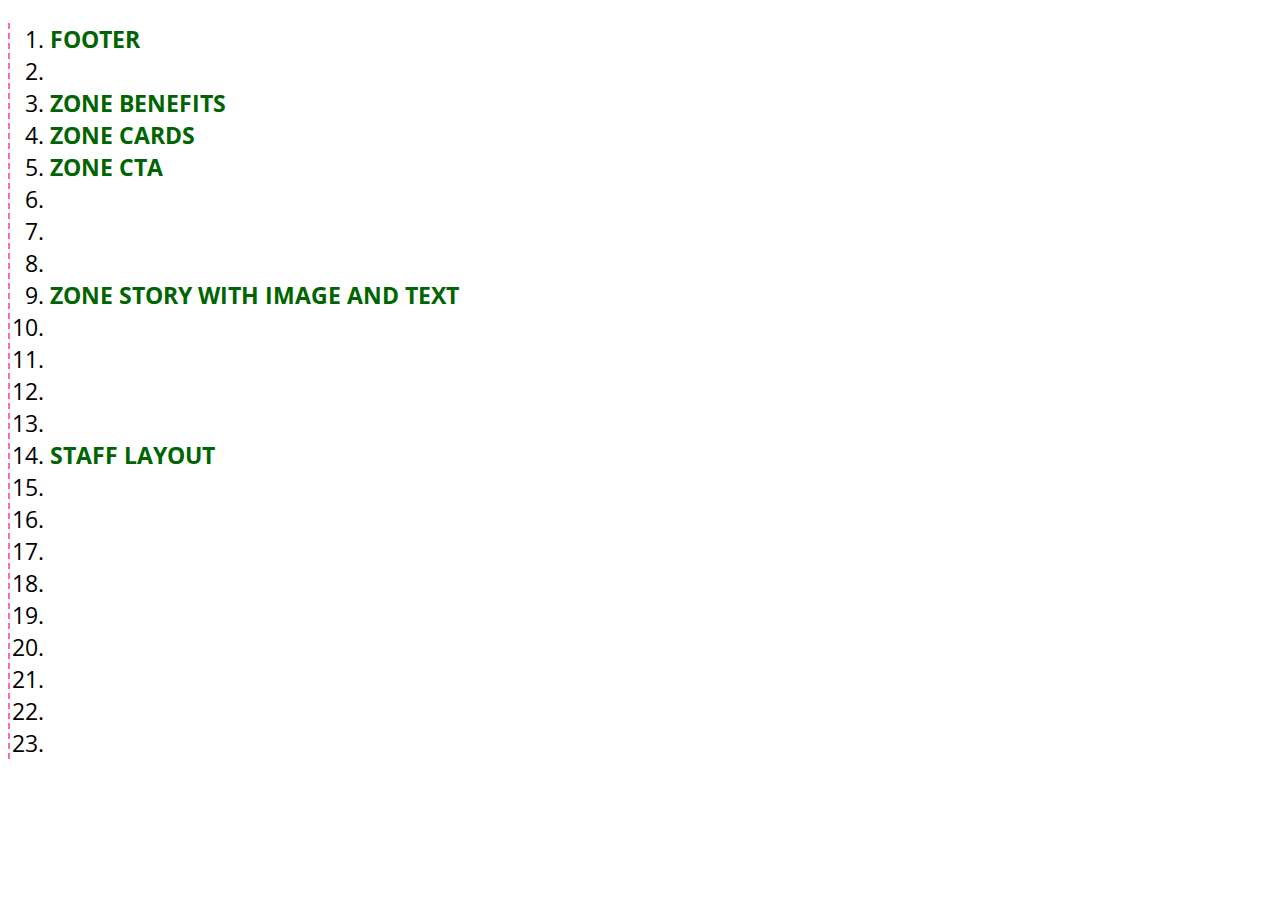
<file: index.html>
<!DOCTYPE html>
<html lang="en">
<head>
    <meta charset="UTF-8">
    <title>Design Challenges Index</title>
    <link href="https://fonts.googleapis.com/css2?family=Open+Sans+Condensed:wght@300&display=swap" rel="stylesheet">
    <link rel="stylesheet" href="index.css">

</head>
<body>
<ol class="list">
    <li><a href="footer/index.html">FOOTER</a></li>
    <li></li>
    <li><a href="zone-benefits/zonebenefits.html">ZONE BENEFITS</a></li>
    <li><a href="zone-cards/index.html">ZONE CARDS</a></li>
    <li><a href="zone-cta/zone.html">ZONE CTA</a></li>
    <li></li>
    <li></li>
    <li></li>
    <li><a href="zonestoryimagetext/index.html">ZONE STORY WITH IMAGE AND TEXT</a></li>
    <li></li>
    <li></li>
    <li></li>
    <li></li>
    <li><a href="staff-layout/index.html">STAFF LAYOUT</a></li>
    <li></li>
    <li></li>
    <li></li>
    <li></li>
    <li></li>
    <li></li>
    <li></li>
    <li></li>
    <li></li>
</ol>


</body>
</html>
</file>
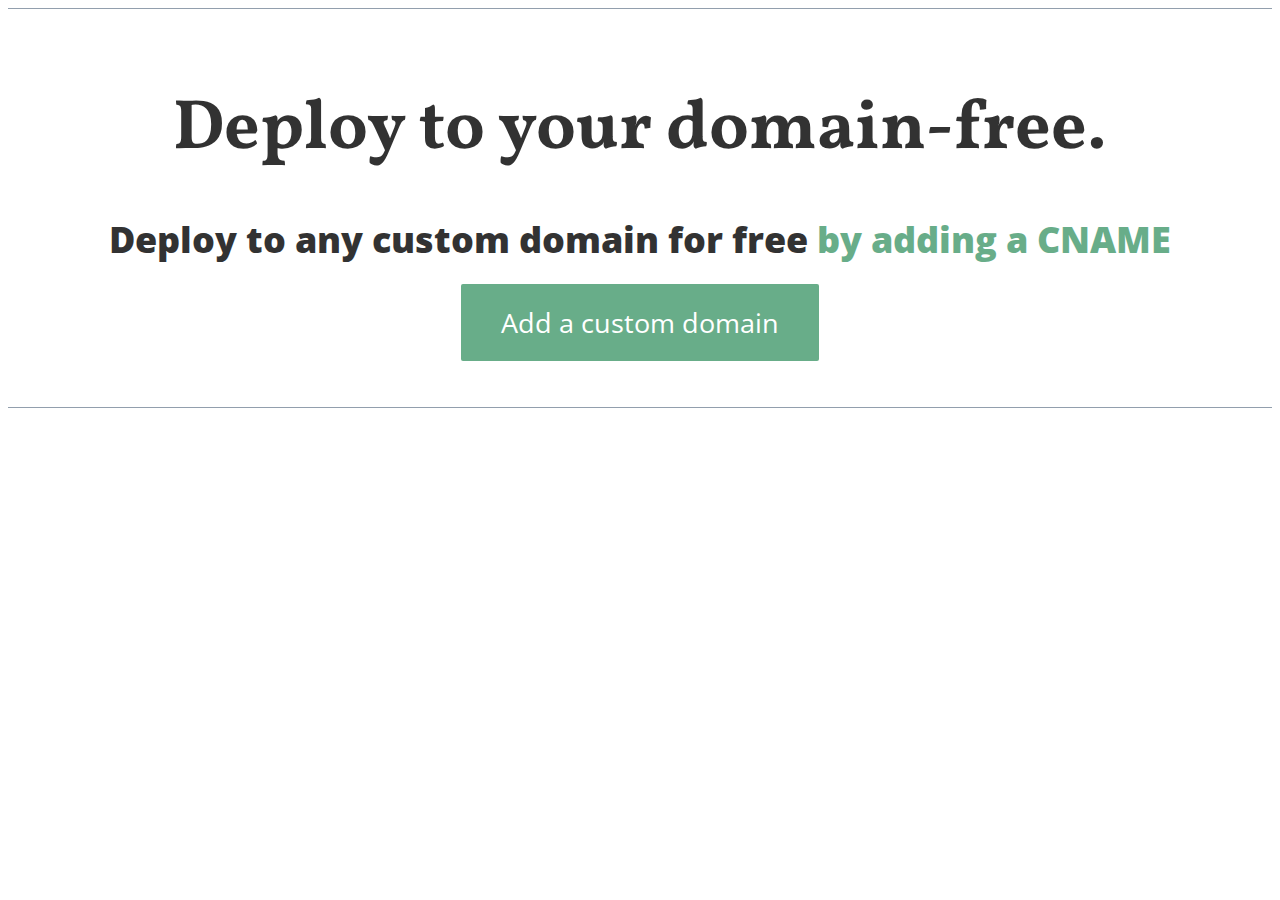
<file: zone-cta/zone.html>
<!DOCTYPE html>
<html lang="en">
<head>
    <meta charset="UTF-8">
    <title>EX 5 Zone CTA</title>
    <link href="zone.css" type="text/css" rel="stylesheet"/>
    <link href="https://fonts.googleapis.com/css2?family=Open+Sans+Condensed:wght@300&family=Vollkorn:wght@700&display=swap" rel="stylesheet">
</head>
<body>
<div class="landing">
    <h1 class="deploy__landing">Deploy to your domain-free.</h1>
    <p class="deploy__content">Deploy to any custom domain for free
    <span class="deploy__content__color"> by adding a CNAME</span></p>
    <button class="button__ADD">Add a custom domain</button>
</div>
</body>
</html>
</file>
<file: index.css>
*{
    font-family: 'Open Sans Condensed', sans-serif;
    font-size: 23px;
}

.list{
    border-left: 2px dashed hotpink;
}

a:link{
    text-decoration: none;
    color: darkgreen;
    font-weight: bold;
}

a:visited{
    color: darkred;
}
</file>
<file: zone-cta/zone.css>
body {
    text-align: center;
    vh: 100%;
    vw: 100%;
    opacity: 80%;
}


.landing{
    padding-top: 25px;
    height:400px;
    box-sizing: border-box;
    border-top: 1px solid lightslategray;
    border-bottom: 1px solid lightslategray;

}
.deploy__landing{
    margin-bottom: 15px;
    font-size: 70px;
    font-family: 'Vollkorn', serif;
}

.deploy__content {
    margin-bottom: 20px;
    font-size: 36px;
    font-weight: 800;
    font-family: 'Open Sans Condensed', sans-serif;
}

.deploy__content__color{
    color: #43996c;


}

.button__ADD{
    background-color: #43996c;
    border: none;
    border-radius: 2px;
    padding: 20px 40px;
    font-size: 27px;
    font-family: 'Open Sans Condensed', sans-serif;
    color: white;
    margin-bottom: 20px;
}
</file>
